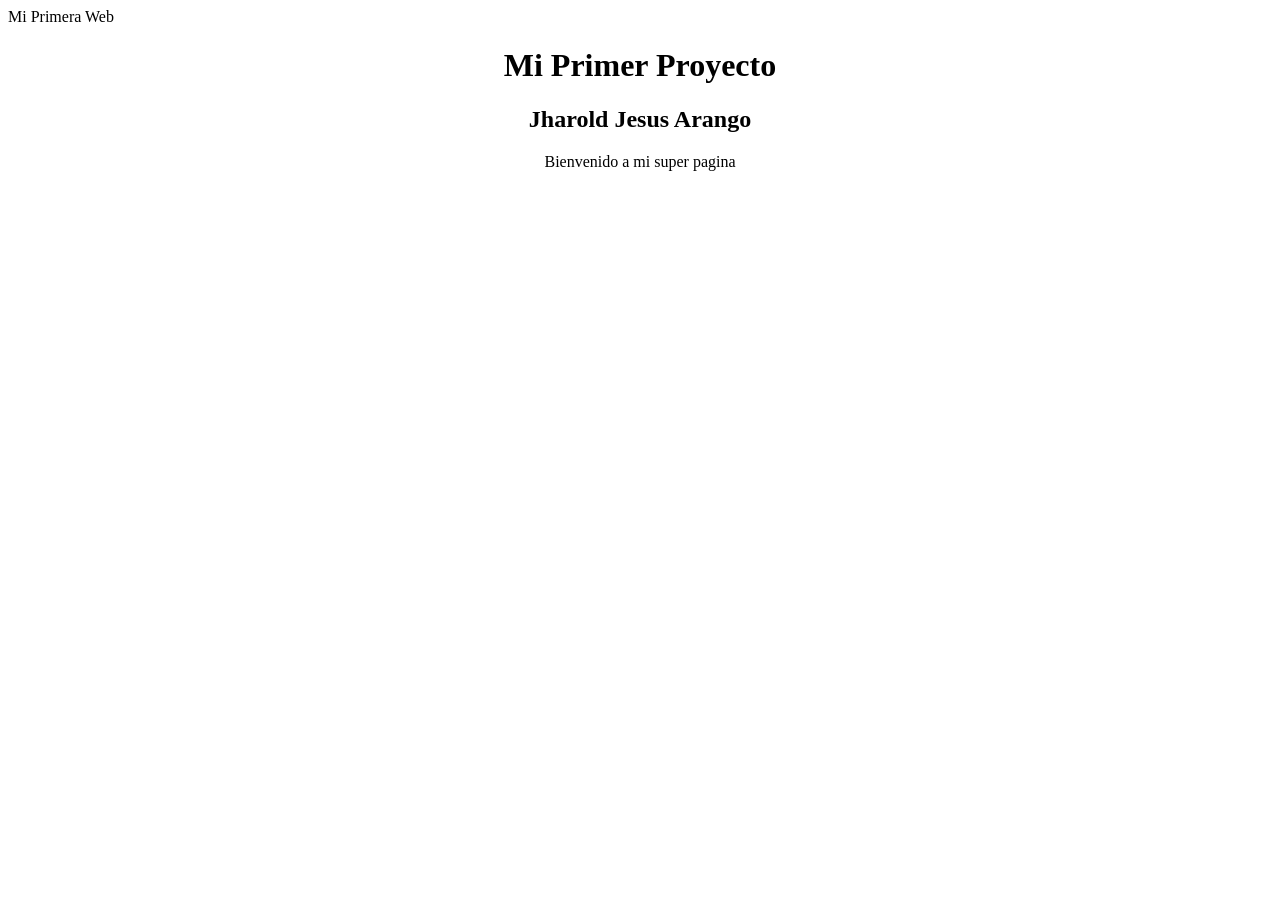
<file: index.html>
<html>
   <heat>
      <tittle>Mi Primera Web</title>
   </heat>
   <body>
     <center>
         <h1>Mi Primer Proyecto</h1>
         <h2>Jharold Jesus Arango</h2>
         <p>Bienvenido a mi super pagina</p>
     </center>
    </body>
 </html>
</file>
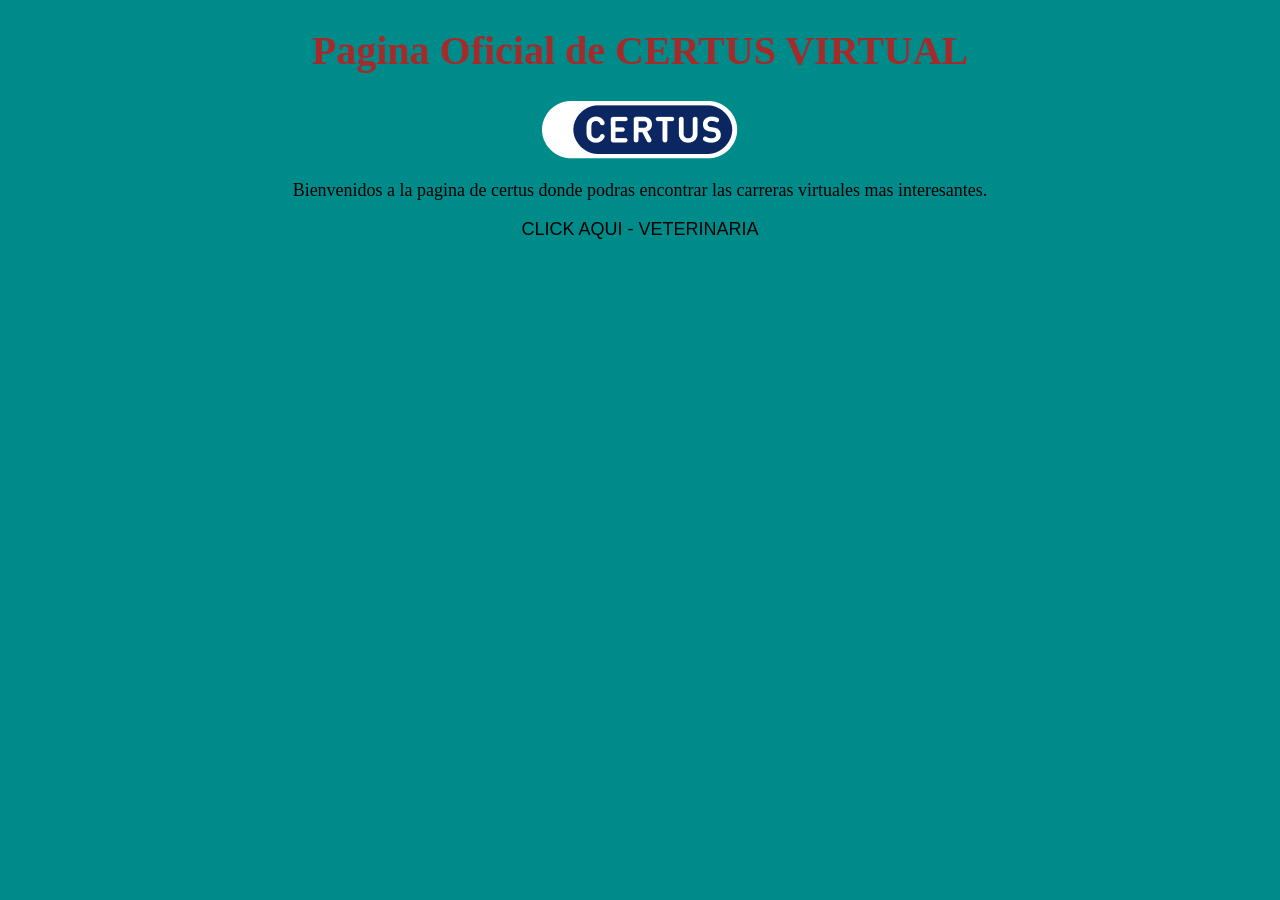
<file: modelo001/index.html>
<!DOCTYPE html>
<html lang="es">
    <head>
        <meta charset="UTF-8">
        <meta name ="viewport" content="width=device-width" initial-scale="1.0">
        <link rel="stylesheet" href="css/matriz.css">
    </head>

    <body>
        <h1>Pagina Oficial de CERTUS VIRTUAL</h1>
        <img src="img/logocertus.png" alt="">
        <p>Bienvenidos a la pagina de certus donde podras encontrar las carreras virtuales mas interesantes.</p>

        <a href="sistemas.html" target="_blank">CLICK AQUI - VETERINARIA</a>
    </body>

</html>
</file>
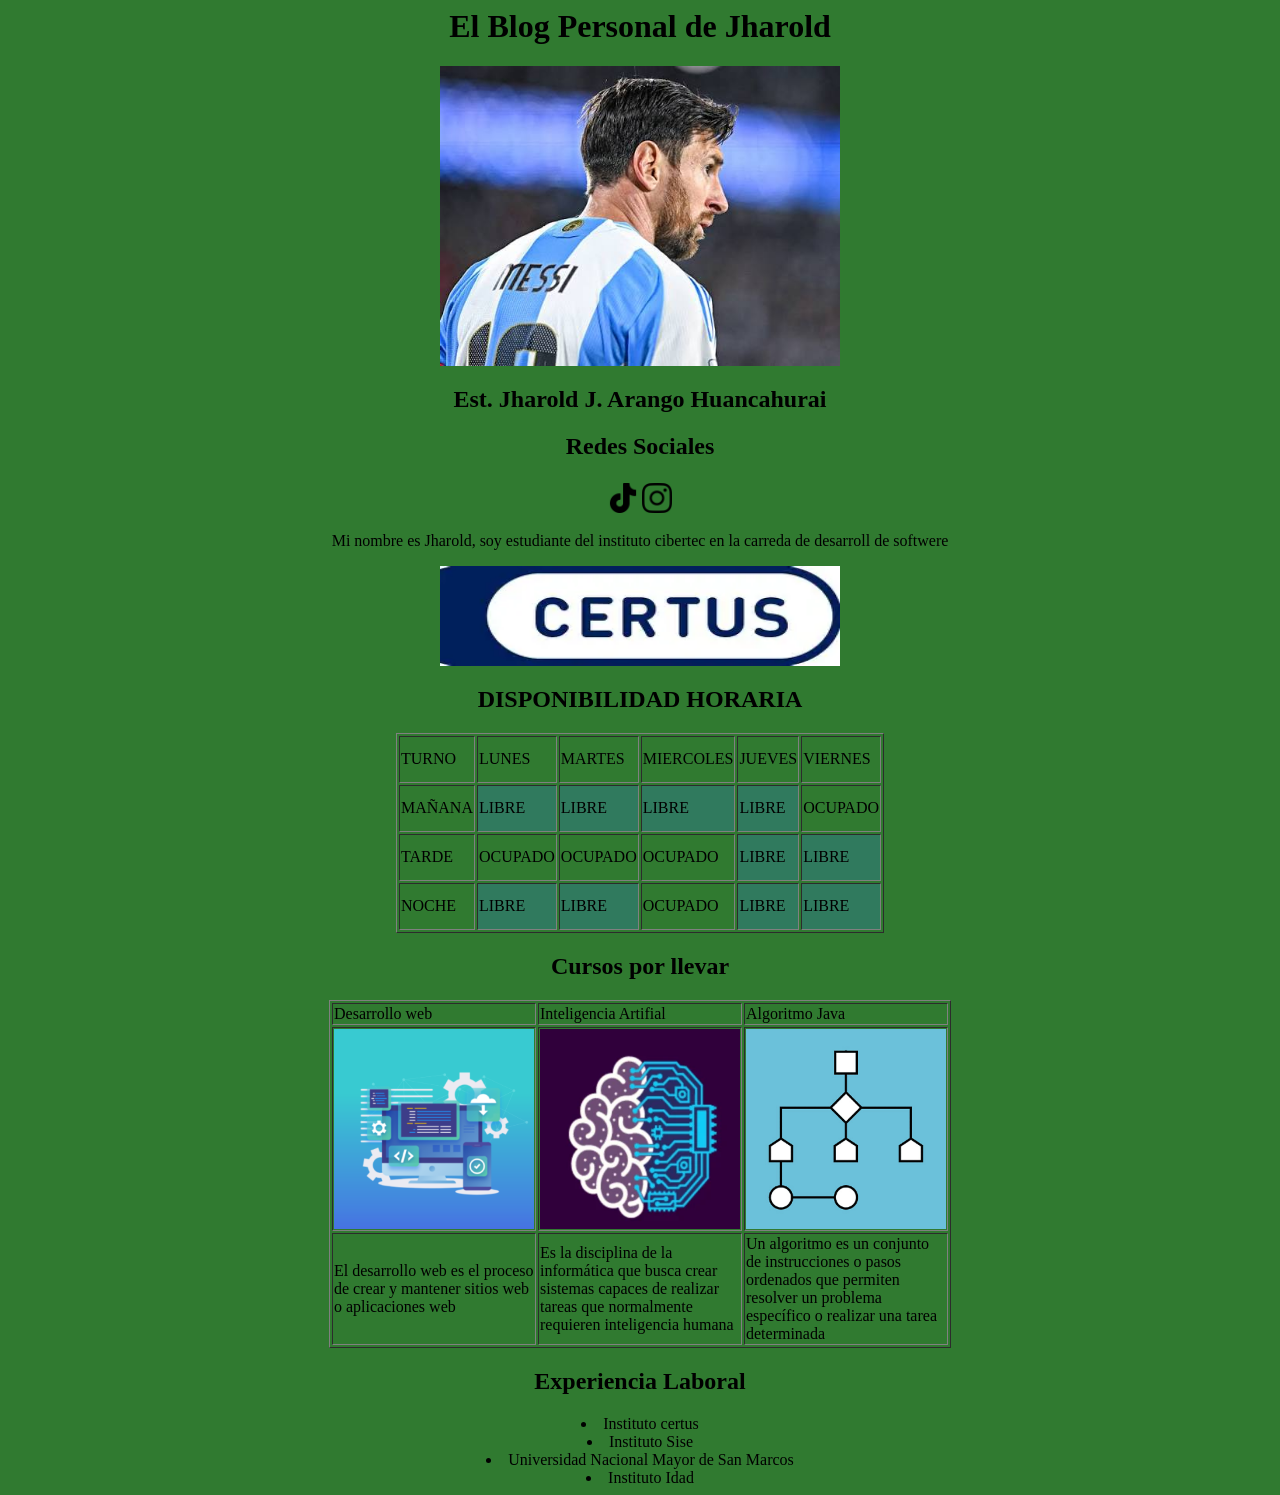
<file: paginaoficial/index.html>
<html>
<head>
    <title>Pagina Oficial</title>
</head>
<body bgcolor="#307A30">
<center>
    
    <h1>El Blog Personal de Jharold</h1>
    
    <img src="img/lmessi.jpeg" width="400" height="300">

    <h2>Est. Jharold J. Arango Huancahurai</h2>
    <h2>Redes Sociales</h2>

    <table>
        <tr>
            <td><a href="https://www.tiktok.com/@jharold764?_r=1&_t=ZS-99K4RXu2d9x" target="_blanck"><img src="img/tik-tok.png" height="30" width="30"></a></td>
            <td><a href="https://www.instagram.com/harold.jss?igsi=MWppeDVibGx1eG1qbg==" target="_blank"><img src="img/instagram.png" height="30" width="30"></a></td>

        </tr>

    </table>
   
   
   
    <p>Mi nombre es Jharold, soy estudiante del instituto
        cibertec en la carreda de desarroll de softwere</p>

    <img src="img/certus.webp" height="100" width="400">

    <h2>DISPONIBILIDAD HORARIA</h2>

    <table border="1" height="200" width="450">
    <tr>
        <td>TURNO</td>
        <td>LUNES</td>
        <td>MARTES</td>
        <td>MIERCOLES</td>
        <td>JUEVES</td>
        <td>VIERNES</td>
    </tr>
    <tr>
        <td>MAÑANA</td>
        <td bgcolor="#307A5E">LIBRE</td>
        <td bgcolor="#307A5E">LIBRE</td>
        <td bgcolor="#307A5E">LIBRE</td>
        <td bgcolor="#307A5E">LIBRE</td>
        <td>OCUPADO</td>
    </tr>
    <tr>
        <td>TARDE</td>
        <td>OCUPADO</td>
        <td>OCUPADO</td>
        <td>OCUPADO</td>
        <td bgcolor="#307A5E">LIBRE</td>
        <td bgcolor="#307A5E">LIBRE</td>
    </tr>
    <tr>
        <td>NOCHE</td>
        <td bgcolor="#307A5E">LIBRE</td>
        <td bgcolor="#307A5E">LIBRE</td>
        <td>OCUPADO</td>
        <td bgcolor="#307A5E">LIBRE</td>
        <td bgcolor="#307A5E">LIBRE</td>
    </tr>        
    </table>

    <h2>Cursos por llevar</h2>
    <table border="1" width="600">
    
    <tr>
        <td >Desarrollo web</td>
        <td>Inteligencia Artifial</td>
        <td>Algoritmo Java</td>
    </tr>

    <tr>
        <td><img src="img/desarrolloweb.png" width="200" height="200"</td>
        <td><img src="img/inteligenciaartificial.webp" width="200" height="200"</td>
        <td><img src="img/java.png" width="200" height="200"</td>
    </tr>

    <tr>
        <td><p>El desarrollo web es el proceso de crear y mantener sitios web o aplicaciones web</p></td>
        <td><p>Es la disciplina de la informática que busca crear sistemas capaces de realizar tareas que normalmente requieren inteligencia humana</p></td>
        <td><p>Un algoritmo es un conjunto de instrucciones o pasos ordenados que permiten resolver un problema específico o realizar una tarea determinada</p></td>
    </tr>


    </table>

        <h2>Experiencia Laboral</h2>
        <u1>
        <li>Instituto certus</li>
        <li>Instituto Sise</li>
        <li>Universidad Nacional Mayor de San Marcos</li>
        <li>Instituto Idad</li>

        </u1>

</center>

</body>

</html>
</file>
<file: modelo001/css/matriz.css>
body{
background-color: darkcyan;
text-align: center;
font-family: arial;
font-size: 14px;
}

h1{
    font-family: Georgia, 'Times New Roman', Times, serif;
    color: brown;
    font-size: 40px;
}

p{
    font-family: 'Times New Roman', Times, serif;
    font-size: 18px;
}

a{
    text-decoration: none;
    color: #000000;
    font-size: 18px;
}


.principal{
    width: 1250px;
    height: 600px;
    margin-left: auto;
    margin-right: auto;

    padding: 8px;
    display: flex;
}

.tarjeta{
    width: 380px;
    height: 550px;
    margin-left: auto;
    margin-right: auto;

    padding: 10px;
    margin: 10px;
}

.titulo{
    width: 360px;
    background-color: crimson;
    font-family: Arial, Helvetica, sans-serif;
    font-size: 14px;
    text-align: center;
    padding: 8px;
    font-weight: bold;
}

.servicio{
    width: 360px;
    height: 260px;
    margin-left: auto;
    margin-right: auto;

    padding: 8px;
}

.descripcion{
    width: 350px;
    height: 220px;

    padding: 13px;
    font-size: 18px;
    font-family: Arial, Helvetica, sans-serif;
    text-align: justify;
}

nav ul {
    list-style: none;
    padding: 0;
    margin: 0;
    display: flex;
    justify-content: center;
}

nav li {
    margin: 11px 10px;
}

nav a {
    text-decoration: none;
    color: #000000;
    font-weight: bold;
    padding: 10px 15px;
}

nav a:hover {
    background-color: darkgreen;
    color: crimson;
}

header a {
    display: inline-block;
    margin-top: 15px;
}
</file>
